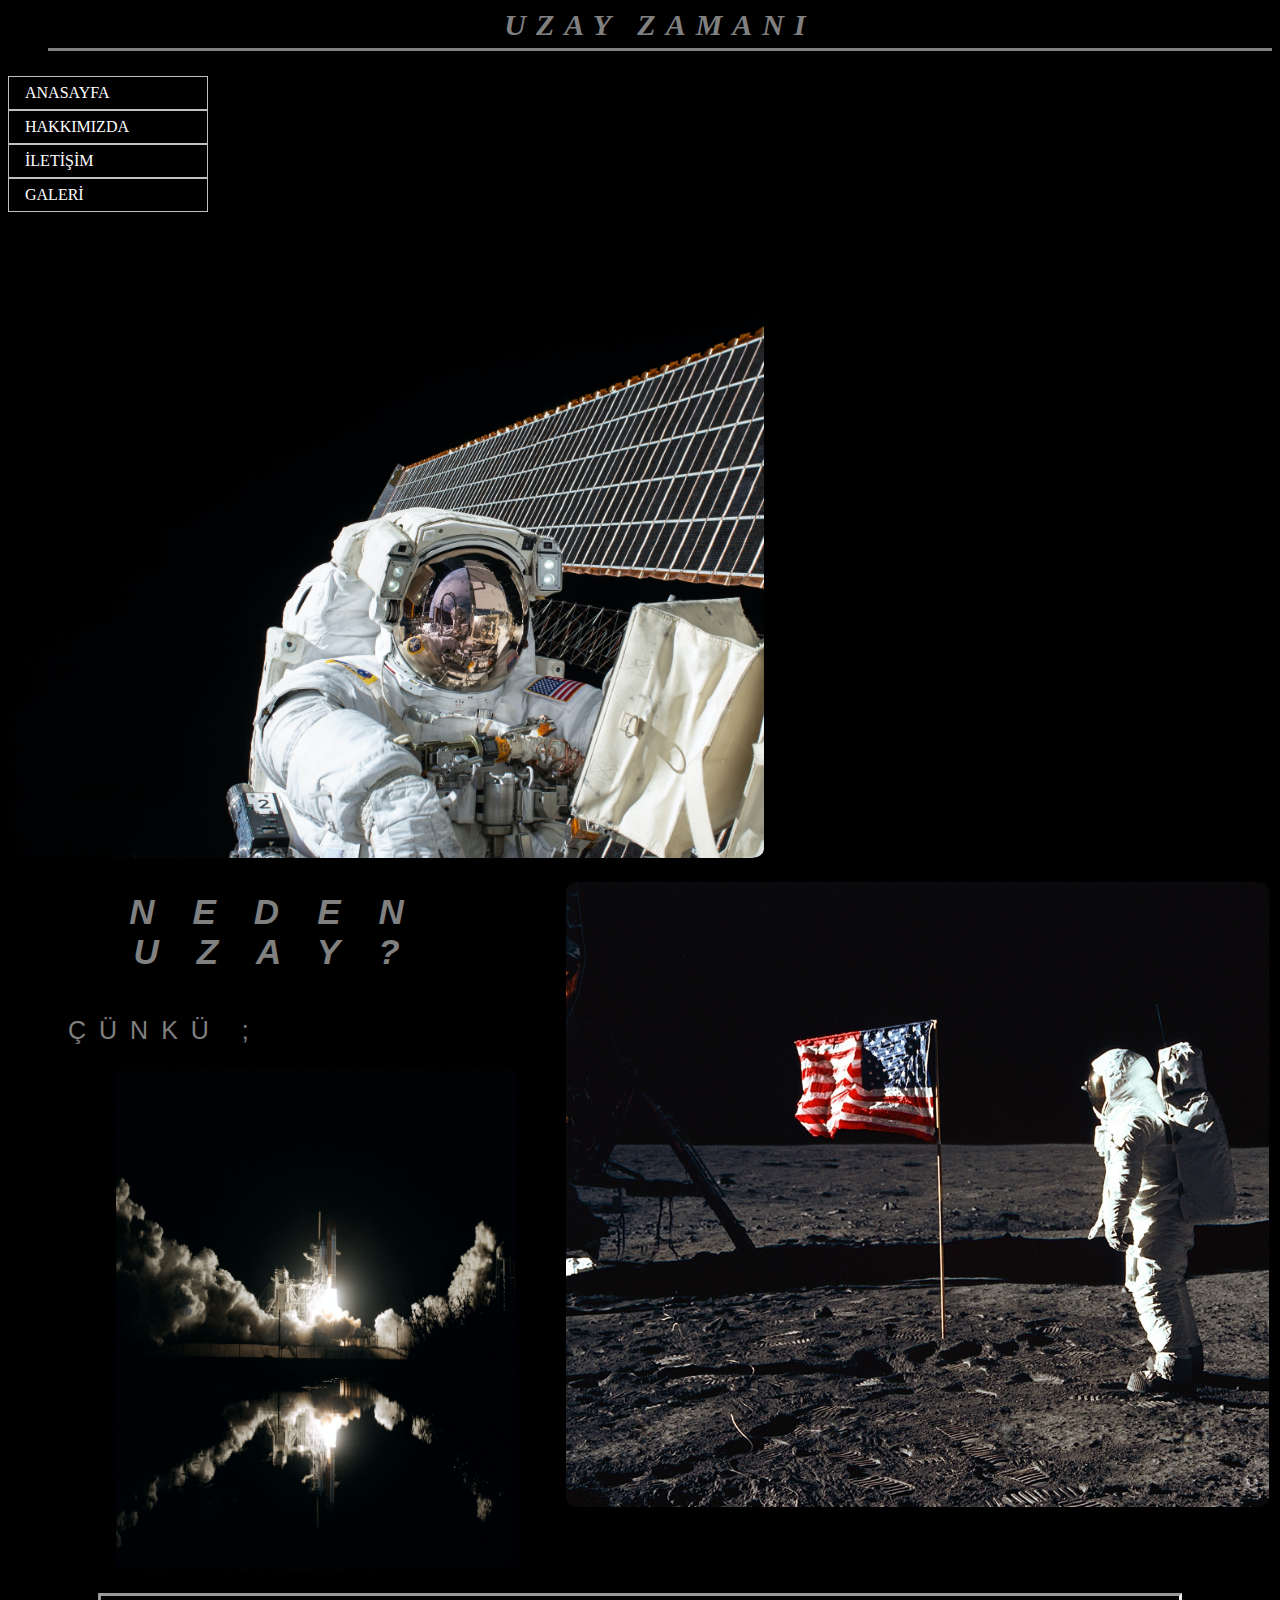
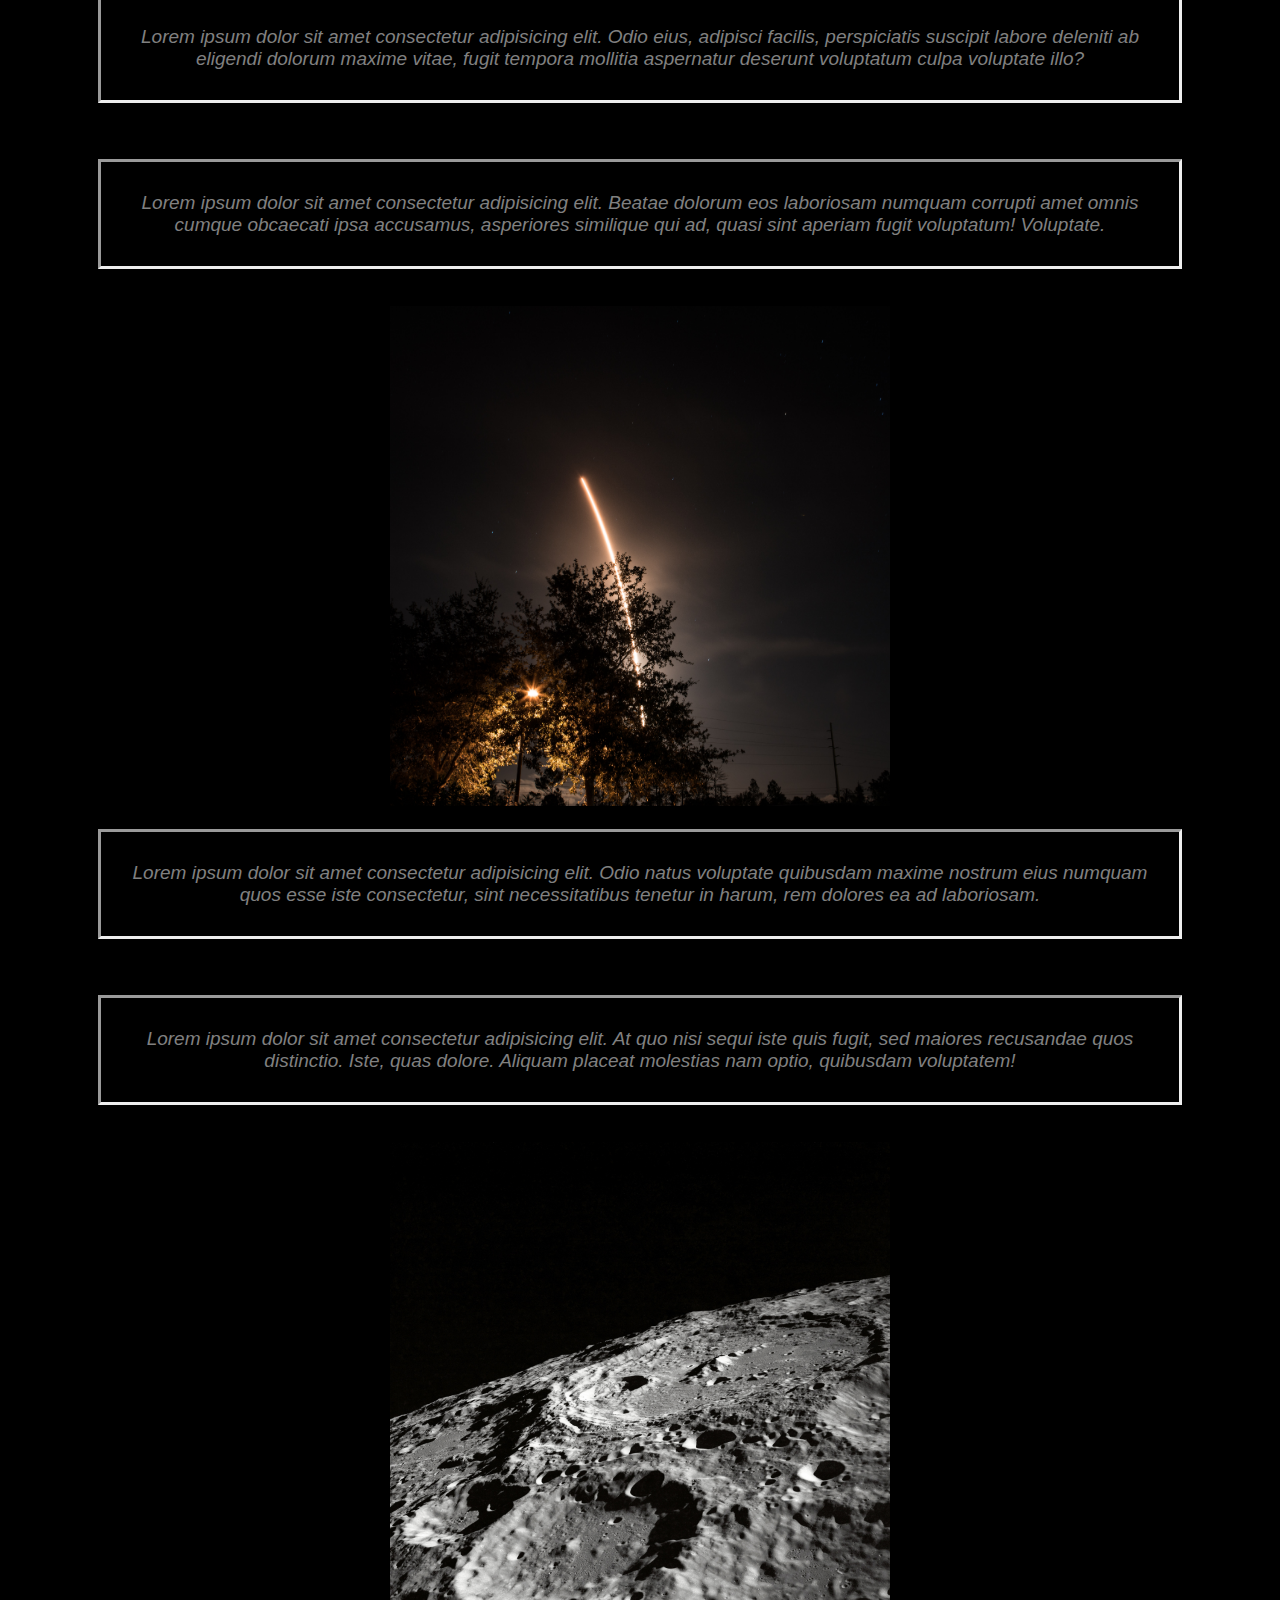
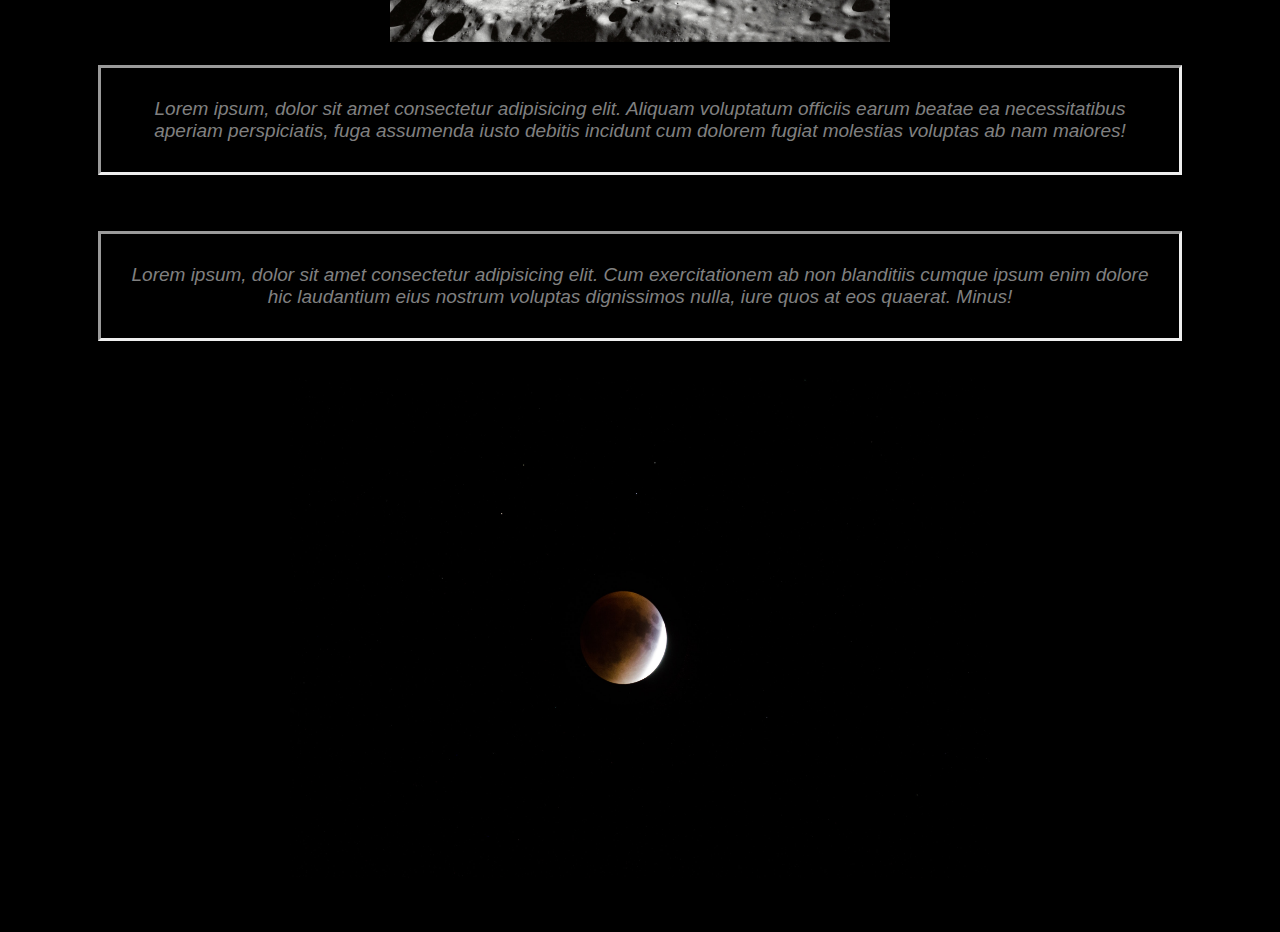
<file: uzay zamani/index.html>
<!DOCTYPE html>
<html lang="en">
<head>
    <meta charset="UTF-8">
    <meta http-equiv="X-UA-Compatible" content="IE=edge">
    <meta name="viewport" content="width=device-width, initial-scale=1.0">
    <link rel="stylesheet" href="style.css">
    <link rel="stylesheet" href="https://use.fontawesome.com/releases/v5.6.3/css/all.css" integrity="sha384-UHRtZLI+pbxtHCWp1t77Bi1L4ZtiqrqD80Kn4Z8NTSRyMA2Fd33n5dQ8lWUE00s/" crossorigin="anonymous">
    <title>UZAY ZAMANI | Anasayfa</title>
</head>
<body> 

   




















  </div> 
 <h2 id="baslik"><i class="fas fa-rocket"></i> UZAY ZAMANI </h2>    

    <ul>
        
        <li><a href="index.html">ANASAYFA</a></li>
        
            <li><a href="hakkimizda.html">HAKKIMIZDA</a></li>
        
        
            </li>
        
            <li><a href="iletisim.html">İLETİŞİM</a></li>
            <li><a href="galeri.html">GALERİ</a></li>
        
          </ul>    

<div class="kutu1">
    <p class="text1"></p> 
</div> 
<div class="kutu2">
    <p class="text2"></p> </div>
<div class="text-1">
        <h2 id="baslik2">NEDEN UZAY?</h2></div>
     <div class="text-2">  <p class="header-text"> <i class="fas fa-meteor"></i>ÇÜNKÜ ; </p> 
       <div class="image">  <img src="nasa/nasa-n463SoeSiVY-unsplash.jpg"   alt="nasa" width="400px" height="500px" > </div>    
            <p class="yazilar"> <i class="fas fa-angle-right"> Lorem ipsum dolor sit amet consectetur adipisicing elit. Odio eius, adipisci facilis, perspiciatis suscipit labore deleniti ab eligendi dolorum maxime vitae, fugit tempora mollitia aspernatur deserunt voluptatum culpa voluptate illo?</i>  </p> <br/>
            <p class="yazilar">  <i class="fas fa-angle-right"> Lorem ipsum dolor sit amet consectetur adipisicing elit. Beatae dolorum eos laboriosam numquam corrupti amet omnis cumque obcaecati ipsa accusamus, asperiores similique qui ad, quasi sint aperiam fugit voluptatum! Voluptate.</i>  </p>  <br/>
            <div class="image"> <img src="nasa/cody-board-i5f8NIbZuUU-unsplash.jpg" width="500px" height="500px" alt=""></div>
            <p class="yazilar">  <i class="fas fa-angle-right"> Lorem ipsum dolor sit amet consectetur adipisicing elit. Odio natus voluptate quibusdam maxime nostrum eius numquam quos esse iste consectetur, sint necessitatibus tenetur in harum, rem dolores ea ad laboriosam.</i>  </p> <br/>
            <p class="yazilar">  <i class="fas fa-angle-right"> Lorem ipsum dolor sit amet consectetur adipisicing elit. At quo nisi sequi iste quis fugit, sed maiores recusandae quos distinctio. Iste, quas dolore. Aliquam placeat molestias nam optio, quibusdam voluptatem! </i></p> <br/>
            <div class="image"> <img src="nasa/nasa-jlV2k_Fx0fc-unsplash.jpg" width="500px" height="500px"alt=""></div>
             <p class="yazilar">  <i class="fas fa-angle-right">  Lorem ipsum, dolor sit amet consectetur adipisicing elit. Aliquam voluptatum officiis earum beatae ea necessitatibus aperiam perspiciatis, fuga assumenda iusto debitis incidunt cum dolorem fugiat molestias voluptas ab nam maiores!</i> </p> <br/>
            <p class="yazilar">  <i class="fas fa-angle-right">Lorem ipsum, dolor sit amet consectetur adipisicing elit. Cum exercitationem ab non blanditiis cumque ipsum enim dolore hic laudantium eius nostrum voluptas dignissimos nulla, iure quos at eos quaerat. Minus!  </i > </p> <br/>
    <div class="image3">   <img src="nasa/kelly-sikkema-9Y2AemSFXnk-unsplash.jpg" width="700px" height="500px" alt="">  </div> </div>
   
    <a href="#top" class="icon7">  <i class="fas fa-arrow-up"></i></a>
</body>
</html>
</file>
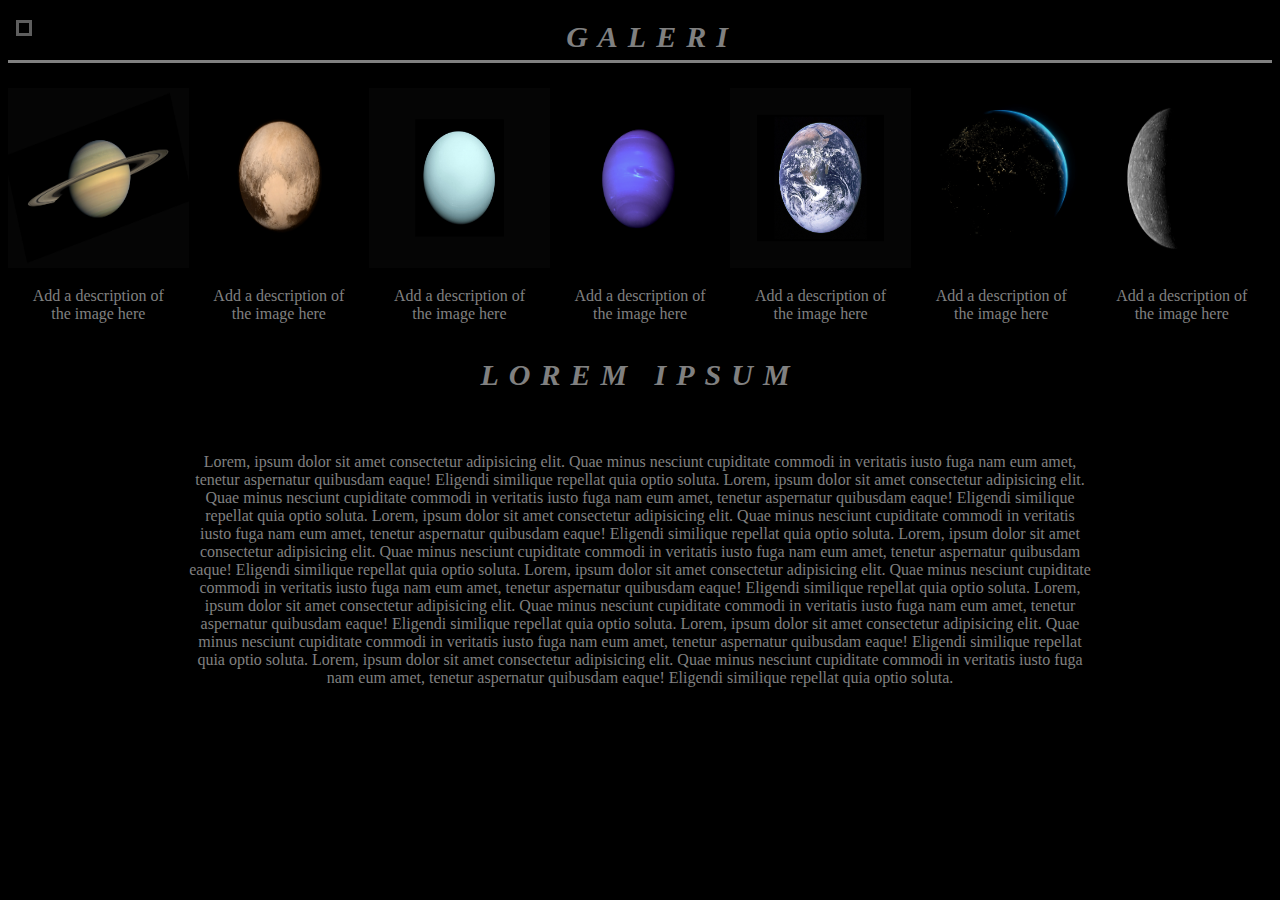
<file: uzay zamani/galeri.html>
<!DOCTYPE html>
<html lang="en">
<head>
    <meta charset="UTF-8">
    <meta http-equiv="X-UA-Compatible" content="IE=edge">
    <meta name="viewport" content="width=device-width, initial-scale=1.0">
    <link rel="stylesheet" href="style.css">
    <link rel="stylesheet" href="https://use.fontawesome.com/releases/v5.6.3/css/all.css" integrity="sha384-UHRtZLI+pbxtHCWp1t77Bi1L4ZtiqrqD80Kn4Z8NTSRyMA2Fd33n5dQ8lWUE00s/" crossorigin="anonymous">
    <title>UZAY ZAMANI | Galeri</title>
</head>
<body>
<section>
  <div class="header-full"> 
    <div class="icons-full"> <i class="fas fa-bars"></i>   
    </div>   
    <h2><i class="far fa-image">GALERI</i></h2>
    
<div class="flex">
    <div class="img">
        <a target="_blank" href="fjords.jpg">
          <img src="gezegenler/nasa-2W-QWAC0mzI-unsplash.jpg" alt="" >
        </a>
        <div class="desc">Add a description of the image here</div>
      </div>      
      <div class="img">
        <a target="_blank" href="forest.jpg">
          <img src="gezegenler/nasa--5V6VZxSQRo-unsplash.jpg" alt="">
        </a>
        <div class="desc">Add a description of the image here</div>
      </div>     
      <div class="img">
        <a target="_blank" href="lights.jpg">
          <img src="gezegenler/nasa-Li41RApUAQA-unsplash.jpg" alt="" >
        </a>
        <div class="desc">Add a description of the image here</div>
      </div>      
      <div class="img">
        <a target="_blank" href="mountains.jpg">
          <img src="gezegenler/nasa-ScBkW9AKgcA-unsplash.jpg" alt="">
        </a>
        <div class="desc">Add a description of the image here</div>
      </div>
      <div class="img">
        <a target="_blank" href="mountains.jpg">
          <img src="gezegenler/nasa-vhSz50AaFAs-unsplash.jpg" alt="" >
        </a>
        <div class="desc">Add a description of the image here</div>
      </div>
      <div class="img">
        <a target="_blank" href="mountains.jpg">
          <img src="gezegenler/anirudh-Xu4Pz7GI9JY-unsplash.jpg" alt="" >
        </a>
        <div class="desc">Add a description of the image here</div>
      </div>     
      <div class="img">
        <a target="_blank" href="mountains.jpg">
          <img src="gezegenler/nasa-71W3CWeZF7A-unsplash.jpg" alt="" class="gezegen">
        </a>
        <div class="desc">Add a description of the image here</div>
      </div> </div>
         </section>
      <div>
          <h2 class="saturn"> LOREM IPSUM</h2>
      </div>
      <div class="kutu6">
        Lorem, ipsum dolor sit amet consectetur adipisicing elit. Quae minus nesciunt cupiditate commodi in veritatis iusto fuga nam eum amet, tenetur aspernatur quibusdam eaque! Eligendi similique repellat quia optio soluta.    Lorem, ipsum dolor sit amet consectetur adipisicing elit. Quae minus nesciunt cupiditate commodi in veritatis iusto fuga nam eum amet, tenetur aspernatur quibusdam eaque! Eligendi similique repellat quia optio soluta.    Lorem, ipsum dolor sit amet consectetur adipisicing elit. Quae minus nesciunt cupiditate commodi in veritatis iusto fuga nam eum amet, tenetur aspernatur quibusdam eaque! Eligendi similique repellat quia optio soluta.    Lorem, ipsum dolor sit amet consectetur adipisicing elit. Quae minus nesciunt cupiditate commodi in veritatis iusto fuga nam eum amet, tenetur aspernatur quibusdam eaque! Eligendi similique repellat quia optio soluta.    Lorem, ipsum dolor sit amet consectetur adipisicing elit. Quae minus nesciunt cupiditate commodi in veritatis iusto fuga nam eum amet, tenetur aspernatur quibusdam eaque! Eligendi similique repellat quia optio soluta.    Lorem, ipsum dolor sit amet consectetur adipisicing elit. Quae minus nesciunt cupiditate commodi in veritatis iusto fuga nam eum amet, tenetur aspernatur quibusdam eaque! Eligendi similique repellat quia optio soluta.    Lorem, ipsum dolor sit amet consectetur adipisicing elit. Quae minus nesciunt cupiditate commodi in veritatis iusto fuga nam eum amet, tenetur aspernatur quibusdam eaque! Eligendi similique repellat quia optio soluta.    Lorem, ipsum dolor sit amet consectetur adipisicing elit. Quae minus nesciunt cupiditate commodi in veritatis iusto fuga nam eum amet, tenetur aspernatur quibusdam eaque! Eligendi similique repellat quia optio soluta.
      </div>

   



    















    </body>
</html>
</file>
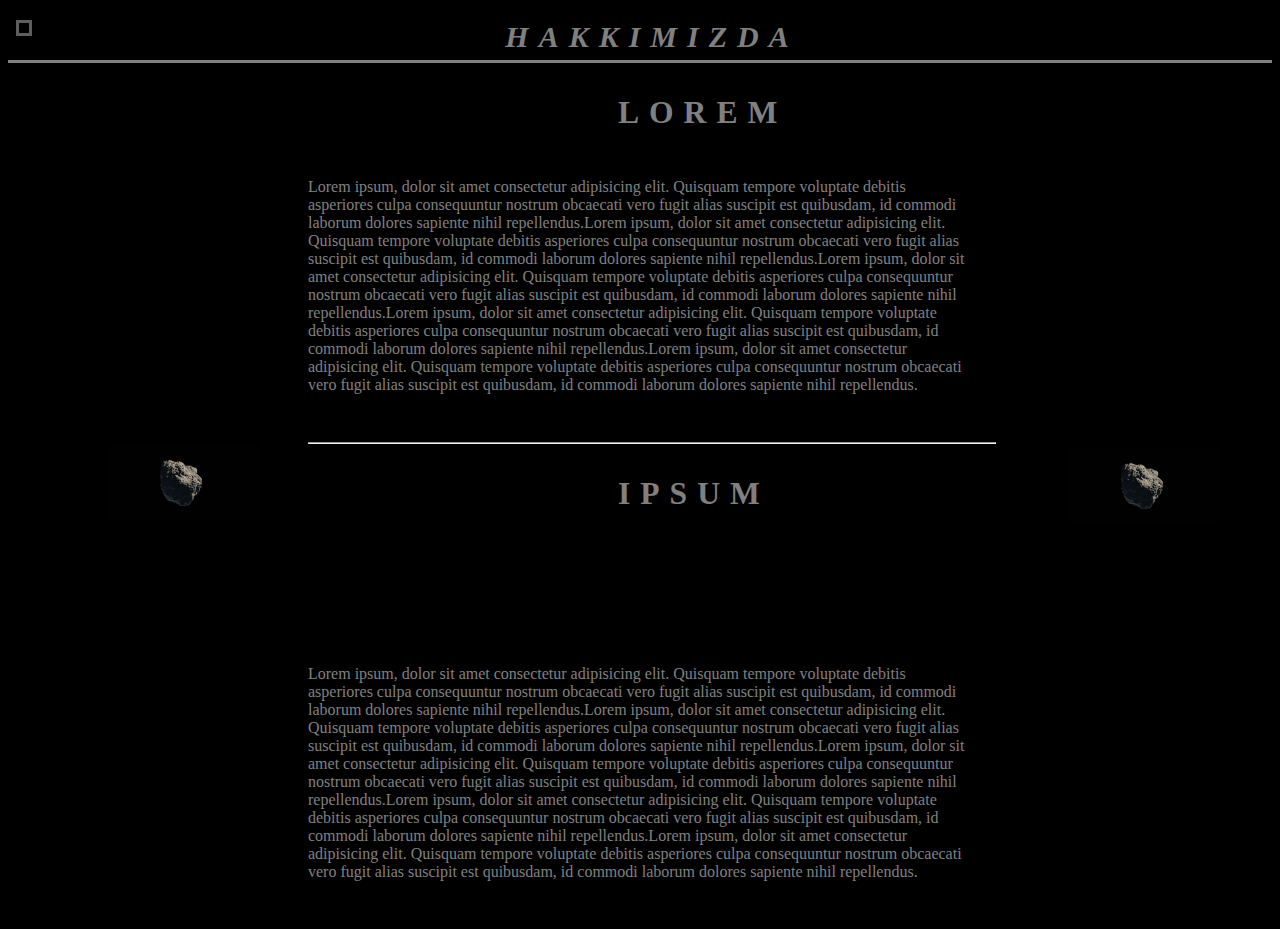
<file: uzay zamani/hakkimizda.html>
<!DOCTYPE html>
<html lang="en">
<head>
    <meta charset="UTF-8">
    <meta http-equiv="X-UA-Compatible" content="IE=edge">
    <meta name="viewport" content="width=device-width, initial-scale=1.0">
    <link rel="stylesheet" href="style.css">
    <link rel="stylesheet" href="https://use.fontawesome.com/releases/v5.6.3/css/all.css" integrity="sha384-UHRtZLI+pbxtHCWp1t77Bi1L4ZtiqrqD80Kn4Z8NTSRyMA2Fd33n5dQ8lWUE00s/" crossorigin="anonymous">
    <title>UZAY ZAMANI | İletişim</title>
</head>
<body class="iletisim-body">
    <div class="header-full"> 
        <div class="icons-full"> <i class="fas fa-bars"></i>   
         </div>
        </div>
        <div>
            <h2><i class="far fa-comment-dots">HAKKIMIZDA</h2></i>
        </div> 
      <div class="hakkimizda">
      <h3 class="h3-hak"> LOREM </h3></div>
      <div class="hakkimizda-p"> <p>
Lorem ipsum, dolor sit amet consectetur adipisicing elit. Quisquam tempore voluptate debitis asperiores culpa consequuntur nostrum obcaecati vero fugit alias suscipit est quibusdam, id commodi laborum dolores sapiente nihil repellendus.Lorem ipsum, dolor sit amet consectetur adipisicing elit. Quisquam tempore voluptate debitis asperiores culpa consequuntur nostrum obcaecati vero fugit alias suscipit est quibusdam, id commodi laborum dolores sapiente nihil repellendus.Lorem ipsum, dolor sit amet consectetur adipisicing elit. Quisquam tempore voluptate debitis asperiores culpa consequuntur nostrum obcaecati vero fugit alias suscipit est quibusdam, id commodi laborum dolores sapiente nihil repellendus.Lorem ipsum, dolor sit amet consectetur adipisicing elit. Quisquam tempore voluptate debitis asperiores culpa consequuntur nostrum obcaecati vero fugit alias suscipit est quibusdam, id commodi laborum dolores sapiente nihil repellendus.Lorem ipsum, dolor sit amet consectetur adipisicing elit. Quisquam tempore voluptate debitis asperiores culpa consequuntur nostrum obcaecati vero fugit alias suscipit est quibusdam, id commodi laborum dolores sapiente nihil repellendus.
      </p></div>
<div class="img-hak">
 </div>
<div class="img-hak1">
</div>
<hr>
      <div class="hakkimizda">
        <h3 class="h3-hak">  IPSUM</h3></div>
        <div class="hakkimizda-p"> 
  <p>  Lorem ipsum, dolor sit amet consectetur adipisicing elit. Quisquam tempore voluptate debitis asperiores culpa consequuntur nostrum obcaecati vero fugit alias suscipit est quibusdam, id commodi laborum dolores sapiente nihil repellendus.Lorem ipsum, dolor sit amet consectetur adipisicing elit. Quisquam tempore voluptate debitis asperiores culpa consequuntur nostrum obcaecati vero fugit alias suscipit est quibusdam, id commodi laborum dolores sapiente nihil repellendus.Lorem ipsum, dolor sit amet consectetur adipisicing elit. Quisquam tempore voluptate debitis asperiores culpa consequuntur nostrum obcaecati vero fugit alias suscipit est quibusdam, id commodi laborum dolores sapiente nihil repellendus.Lorem ipsum, dolor sit amet consectetur adipisicing elit. Quisquam tempore voluptate debitis asperiores culpa consequuntur nostrum obcaecati vero fugit alias suscipit est quibusdam, id commodi laborum dolores sapiente nihil repellendus.Lorem ipsum, dolor sit amet consectetur adipisicing elit. Quisquam tempore voluptate debitis asperiores culpa consequuntur nostrum obcaecati vero fugit alias suscipit est quibusdam, id commodi laborum dolores sapiente nihil repellendus. 
        </p></div>
        </body>
</html>
</file>
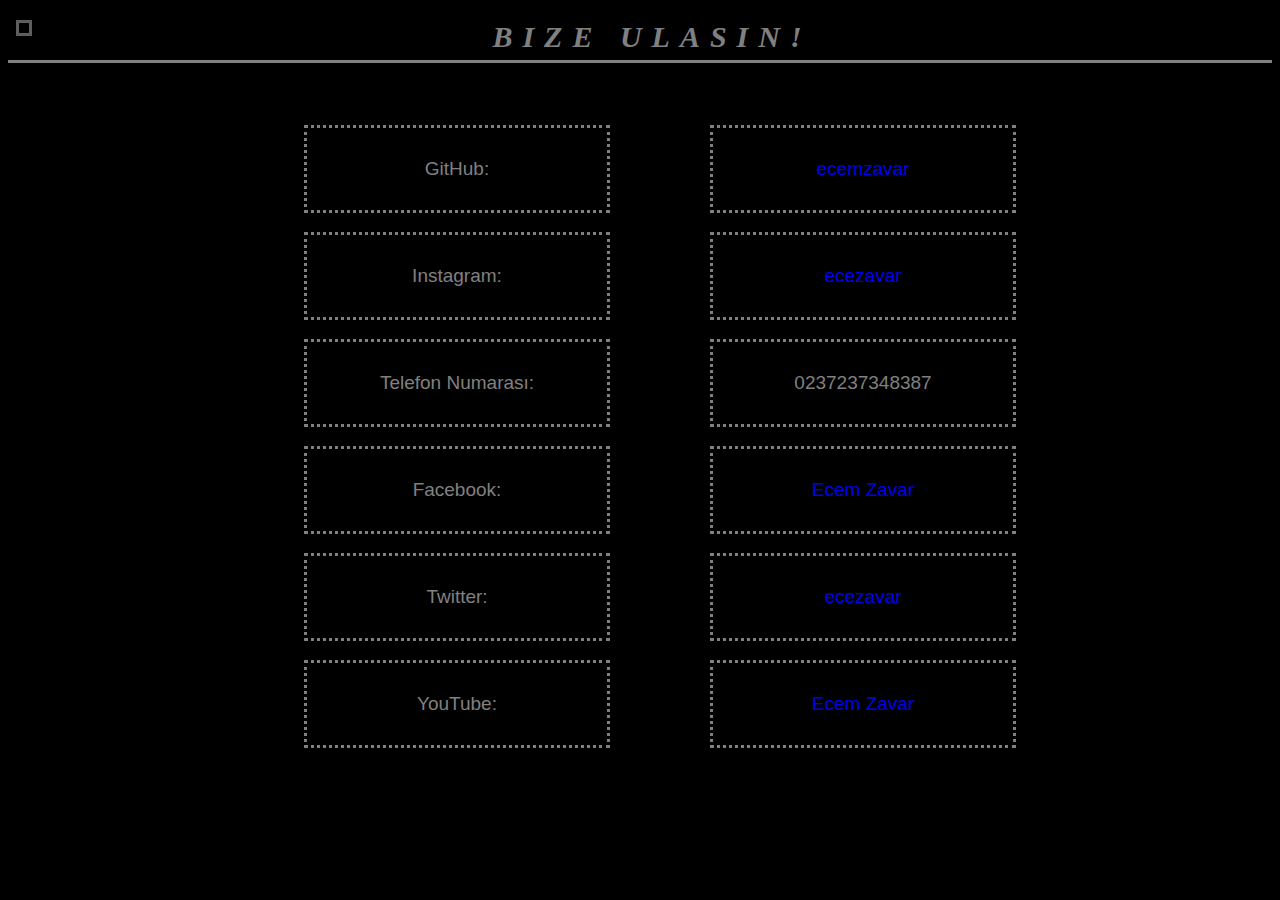
<file: uzay zamani/iletisim.html>
<!DOCTYPE html>
<html lang="en">
<head>
    <meta charset="UTF-8">
    <meta http-equiv="X-UA-Compatible" content="IE=edge">
    <meta name="viewport" content="width=device-width, initial-scale=1.0">
    <link rel="stylesheet" href="style.css">
    <link rel="stylesheet" href="https://use.fontawesome.com/releases/v5.6.3/css/all.css" integrity="sha384-UHRtZLI+pbxtHCWp1t77Bi1L4ZtiqrqD80Kn4Z8NTSRyMA2Fd33n5dQ8lWUE00s/" crossorigin="anonymous">
    <title>UZAY ZAMANI | İletişim</title>
</head>
<body class="iletisim-body">
    <div class="header-full"> 
        <div class="icons-full"> <i class="fas fa-bars" ></i>   
         </div>
<div class="header-tarihce"> 
 <h2><i class="fas fa-child"></i> BIZE ULASIN!  </h2> <br/> </div> 
<div class="container">
    <div class="kutu1-iletisim-1"> 
            <p class="text-iletisim"> <i class="fab fa-github"></i> GitHub:     </p> 
            <p class="text-iletisim"> <i class="fab fa-instagram"></i> Instagram:     </p>
            <p class="text-iletisim"> <i class="fas fa-mobile-alt"></i> Telefon Numarası:     </p>
            <p class="text-iletisim"> <i class="fab fa-facebook-square"></i> Facebook:     </p>
            <p class="text-iletisim"><i class="fab fa-twitter"></i> Twitter:     </p>
            <p class="text-iletisim"><i class="fab fa-youtube"></i> YouTube:     </p>
    </div>
    <div class="content">
        <p class="text-iletisim">  <a href="https://github.com/ecemzavar">ecemzavar</a> </p> 
        <p class="text-iletisim">  <a href="https://www.instagram.com/ecem_zavarr/"> ecezavar</a> </p> 
        <p class="text-iletisim">   0237237348387 </p> 
        <p class="text-iletisim">  <a href="https://github.com/ecemzavar"> Ecem Zavar</a> </p> 
        <p class="text-iletisim">  <a href="https://mobile.twitter.com/Ecezavar"> ecezavar</a> </p> 
        <p class="text-iletisim">  <a href="https://www.youtube.com/channel/UCWgLKhy3Qn0uB_N3ylCZrgg"> Ecem Zavar</a> </p>           
    </div>    
</div>
</div>
</body>
</html>
</file>
<file: uzay zamani/style.css>
.header{
    text-align: center;
    border-style:solid;
    border-width: 4px;
    border-color: rgb(94, 94, 94)	;
    color:rgb(136, 136, 136)	;
    margin-top: 13px;  
}
.icons{
  float: left;
  clear: left;
  border-style: solid;
  border-width: 3px;
  padding: 5px;
  color:rgb(94, 94, 94);
  margin-top: 22px;  
  margin-left: 8px;
  border-color:rgb(94, 94, 94);
}
#baslik{
    font-family:Georgia, 'Times New Roman', Times, serif;
    font-style:italic;
    font-size: 30px;
    height: 40px;
   letter-spacing: 10px;
   color: grey;
   clear: left;
   margin-left: 40px;
  margin-top: 0px;
}
body{
background-color: black;   
}
.kutu1{
    border-style: solid;
    border-width: 3px;
    float: left;
    padding: 300px;
    background-color: rgb(255, 255, 255);
    border-radius: 2%;
    background-image: url(nasa/nasa-OLlj17tUZnU-unsplash.jpg);
    margin-top: 18px;
    background-size: 1000px;
    background-repeat: no-repeat;
    padding-right: 453px;
} 
.kutu2{
    border-style: solid;
    border-width: 3px;
    float: right;
    padding: 300px;   
     background-image: url(nasa/nasa-UeSpvB0Qo88-unsplash.jpg);
    background-color: rgb(255, 255, 255);
    border-radius: 2%;
    margin-top: 18px;
    background-size: 880px;
    background-repeat: no-repeat;
    padding-right: 403px;
}
.text1{
    color: grey;
    font-size: 25px;
    font-family: 'Trebuchet MS', 'Lucida Sans Unicode', 'Lucida Grande', 'Lucida Sans', Arial, sans-serif;
    letter-spacing: 35px;
}
.text2{
    color: grey;
    font-size: 25px;
    font-family: 'Trebuchet MS', 'Lucida Sans Unicode', 'Lucida Grande', 'Lucida Sans', Arial, sans-serif;
    letter-spacing: 35px;
}
.text-1{
    color: white;
    text-align: center;
    border-style: none;
    margin-top: 680px;
}
#baslik2{
    color: grey;
    font-size: 35px;
    font-family: 'Trebuchet MS', 'Lucida Sans Unicode', 'Lucida Grande', 'Lucida Sans', Arial, sans-serif;
    letter-spacing: 38px;
    border-bottom:none;
}
.text-2{
    color: rgb(196, 191, 191);
    font-family:'Franklin Gothic Medium', 'Arial Narrow', Arial, sans-serif;
    border-style:none;
    border-radius: 8px;
    border-color: rgb(117, 117, 117);
    border-width: 5px;
    margin-left: 30px;
    margin-right: 30px;
    padding: 30px;
}
.header-text{
font-size: 25px;
color: grey;
text-align: left;
letter-spacing: 13px;
font-family:Impact, Haettenschweiler, 'Arial Narrow Bold', sans-serif
}
.yazilar{
    text-align: center;
    font-size: 19px;
    font-family:Arial, Helvetica, sans-serif;
    border-style:inset;
    color: grey;
    padding: 30px;
    margin-left: 30px;
    margin-right: 30px;
}
.image{
    text-align: center;
}
.image3{
    text-align: center;
}
.icon7{
    text-align: right;
    font-size: 30px;
    color: grey;
    text-decoration-color: grey;
    font-family: 'Segoe UI', Tahoma, Geneva, Verdana, sans-serif;
    float: right;
    border-style: none;
    margin-right: 50px;
    margin-bottom: 20px;
}

/* iletisim KISMI İÇİN CSS */



.text-iletisim{
    text-align: center;
    font-size: 19px;
    font-family:Arial, Helvetica, sans-serif;
    border-style:dotted;
    color: grey;
    padding: 30px;
    margin-left: 70px;
    margin-right: 30px;
    width: 240px; }


    


h2{
    font-family:Georgia, 'Times New Roman', Times, serif;
    font-style:italic;
    font-size: 30px;
    height: 40px;
    letter-spacing: 10px;
    color: grey;
    border-style: none;
    margin-top: 20px;
    text-align: center;
    border-bottom:inset;
    border-bottom-color: grey;



}

.kutu1-iletisim-1{
    position: sticky;
    top:0;
    text-align: right;
}

.bize-ulasin{
    float: center;
}

.container{
    height: auto;
    position: relative;
    display: flex;
    align-items: flex-start;
    justify-content: center;
}

a:link {
    text-decoration: none;
    }
    a:visited {
    text-decoration: none;
    color: rgb(173, 208, 255)
    }
    a:hover {
    text-decoration: underline;
    color: rgb(140, 206, 186);
    }


    .iletisim-body{
       background-color: black;

    }

/* galeri kısmı */
div.img {
   
    float: left;
    width: 205px;
}

div.img:hover {
    border: 1px solid grey;
}

div.img img {
    width: 100%;
    height: 180px;
}

div.desc {
    padding: 15px;
    text-align: center;
    color: grey;
}

.gezegen{
   width: 100px;
   height: 100px;
}

.saturn{
    color: grey;
    border-bottom:none;
    display: block;
    border-style: none;
}
.flex{
    display: flex;
}

.kutu6{
   
     text-align: center;   
     padding: 30px;
    background-color: rgb(0, 0, 0);
    border-radius: 9%;
    margin-top: 18px;
    margin-left: 150px;
    margin-right: 150px;
    color: grey;
}

.icons-full{
    float: left;
    border-style: solid;
    border-width: 3px;
    padding: 5px;
    color:rgb(94, 94, 94);
    margin-left: 8px;
    border-color:rgb(94, 94, 94);


}

/* hakkimizda kısmı */

.hakkimizda{
    color: grey;
    font-size: 27px;
    float: center;
    letter-spacing: 10px;
    text-align: center;
    border-style: none;
    margin-left: 610px;
    margin-right: 610px;


}

.hakkimizda-p{
    color: grey;
   float: right;
   border-style: none;
   height: 280px;

   margin-right: 300px;
   margin-left: 300px;
}

.img-hak{
    border-style: none;
    float: left;
    padding: 100px;
    border-radius: 2%;
    background-image: url(roket/1.jpg);
    margin-top: 1px;
    margin-left: 100px;
    background-size: 150px;
    background-repeat: no-repeat;
}
.img-hak1{
    border-style: dotted;
    float: right;
    padding: 100px;
    background-color: black;
    border-radius: 2%;
    background-image: url(roket/1.jpg);
    margin-top: 1px;
    margin-left: 70px;
    background-size: 150px;
    background-repeat: no-repeat;
}




ul {

    margin: 0;

    padding: 0;

    width: 200px;

    background-color: black;

}


li a {

    border-style: none;
    margin-top: 0;
   color:white;
    display: block;

    padding: 7px 16px;

    text-decoration: none;

    border:1px solid silver;
}

li a:hover {

    background-color: grey;

    color: white;
}
</file>
